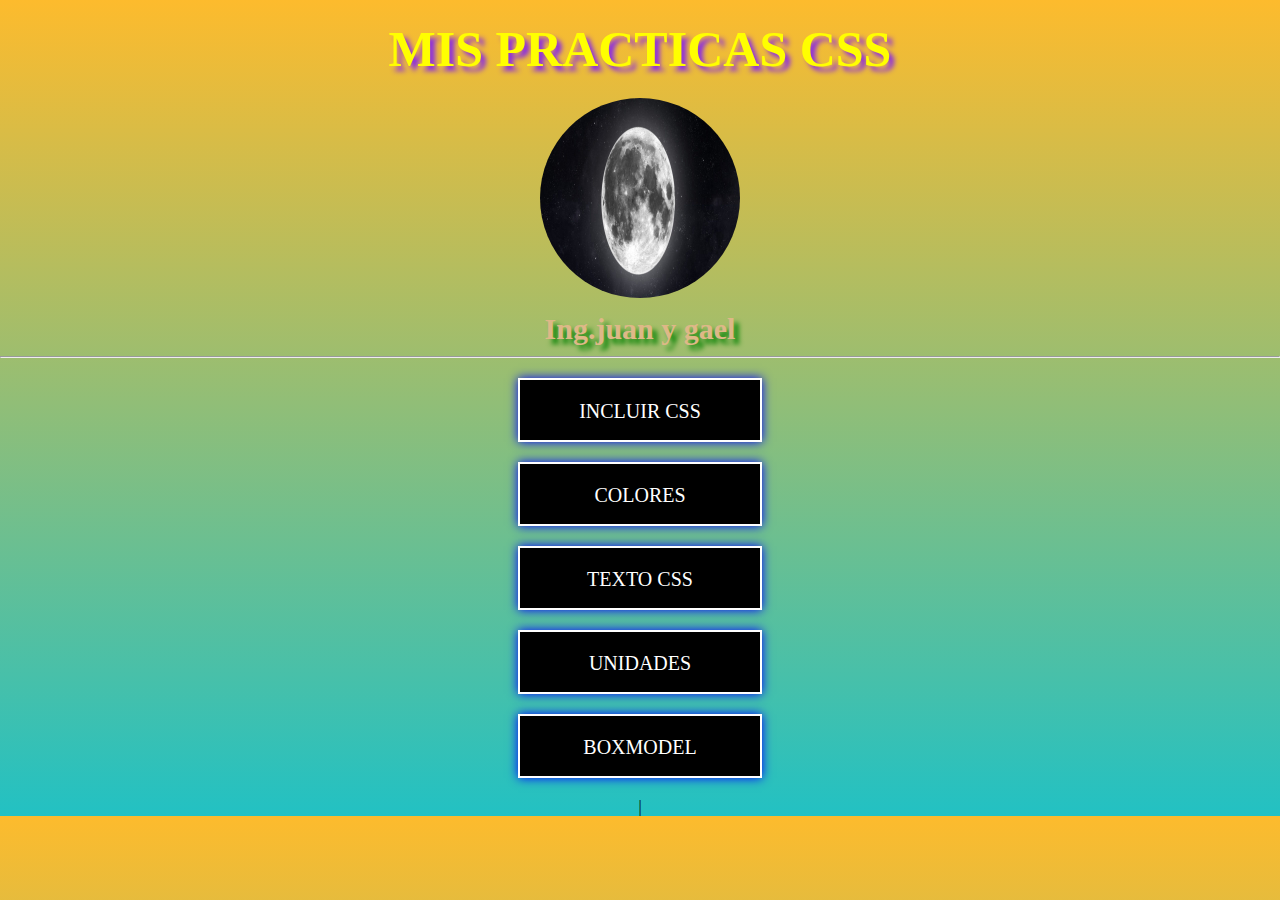
<file: index.html>
<!DOCTYPE html>
<html lang="en">
<head>
    <meta charset="UTF-8">
    <meta http-equiv="X-UA-Compatible" content="IE=edge">
    <meta name="viewport" content="width=device-width, initial-scale=1.0">
    <title>MIS PRACTICAS CSS</title>
    <link rel="stylesheet" href="estilo.css">
</head>
<body>
   <h1>MIS PRACTICAS CSS</h1>
   <img id="imagen" src="img.jpg" alt="">
   <h2>Ing.juan y gael</h2> <hr>
   <div>
    <a href="01 incluir\juan.html">INCLUIR CSS</a>
    <a href="02 colores\gael.html">COLORES</a>
    <a href="03 texto\texto.html">TEXTO CSS</a>
    <a href="04.UNIDADES\unidades.html">UNIDADES</a>
    <a href="05.boxmodel\mai.html">BOXMODEL</a>
   </div>
</body>
</html>|
</file>
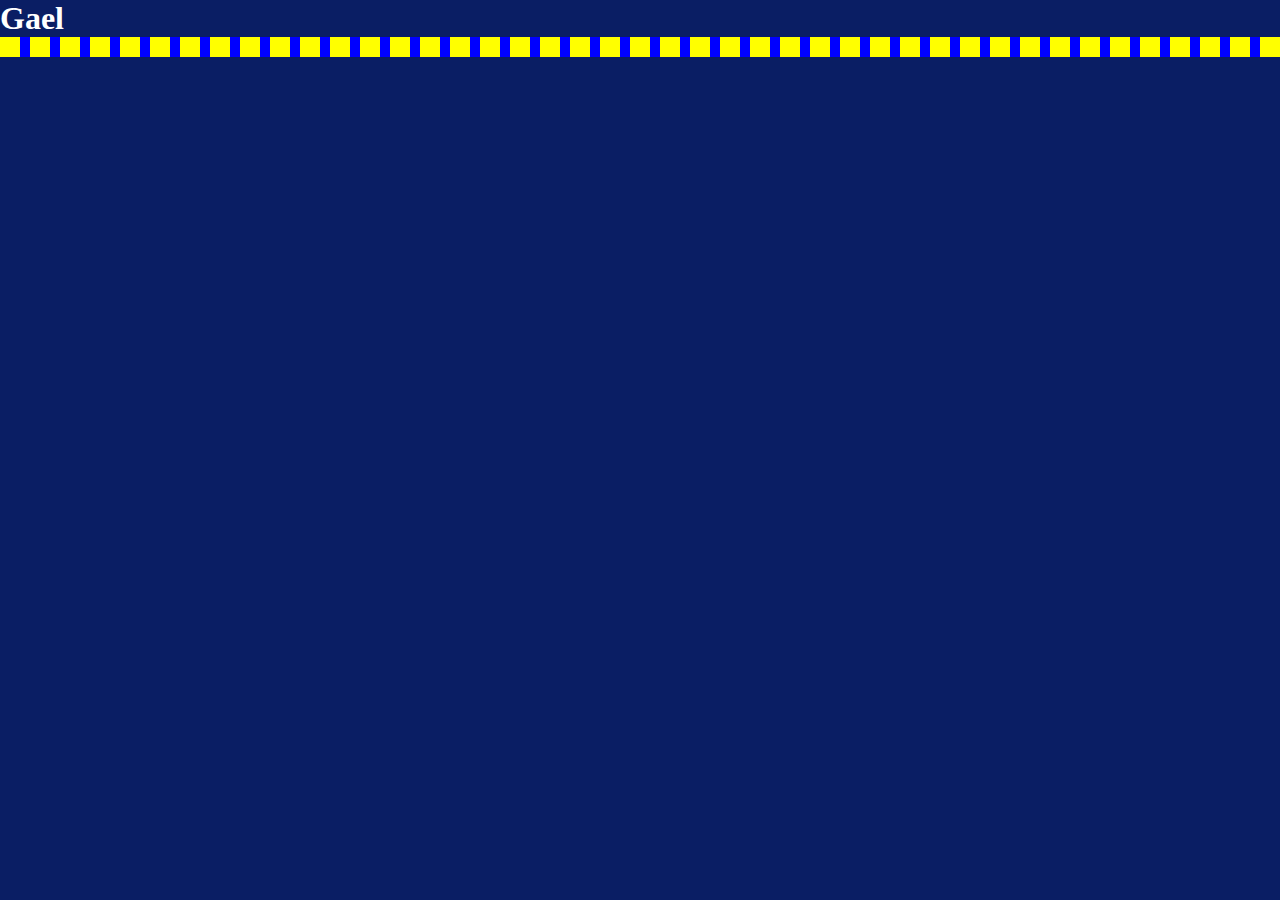
<file: 01 incluir/juan.html>
<!DOCTYPE html>
<html>

<head>
  <meta charset="UTF-8">
  <meta name="viewport" content="width=device-width, initial-scale=1">
  <title>MI PRIMERA VEZ CSS</title>
  <link rel="stylesheet" href="estilo.css">
  <style>
  
  
  </style>

<body>
  <h1>
    Gael
    </h1>
    <hr style="border:10px dashed yellow; background: blue">

</body>

</html>
</file>
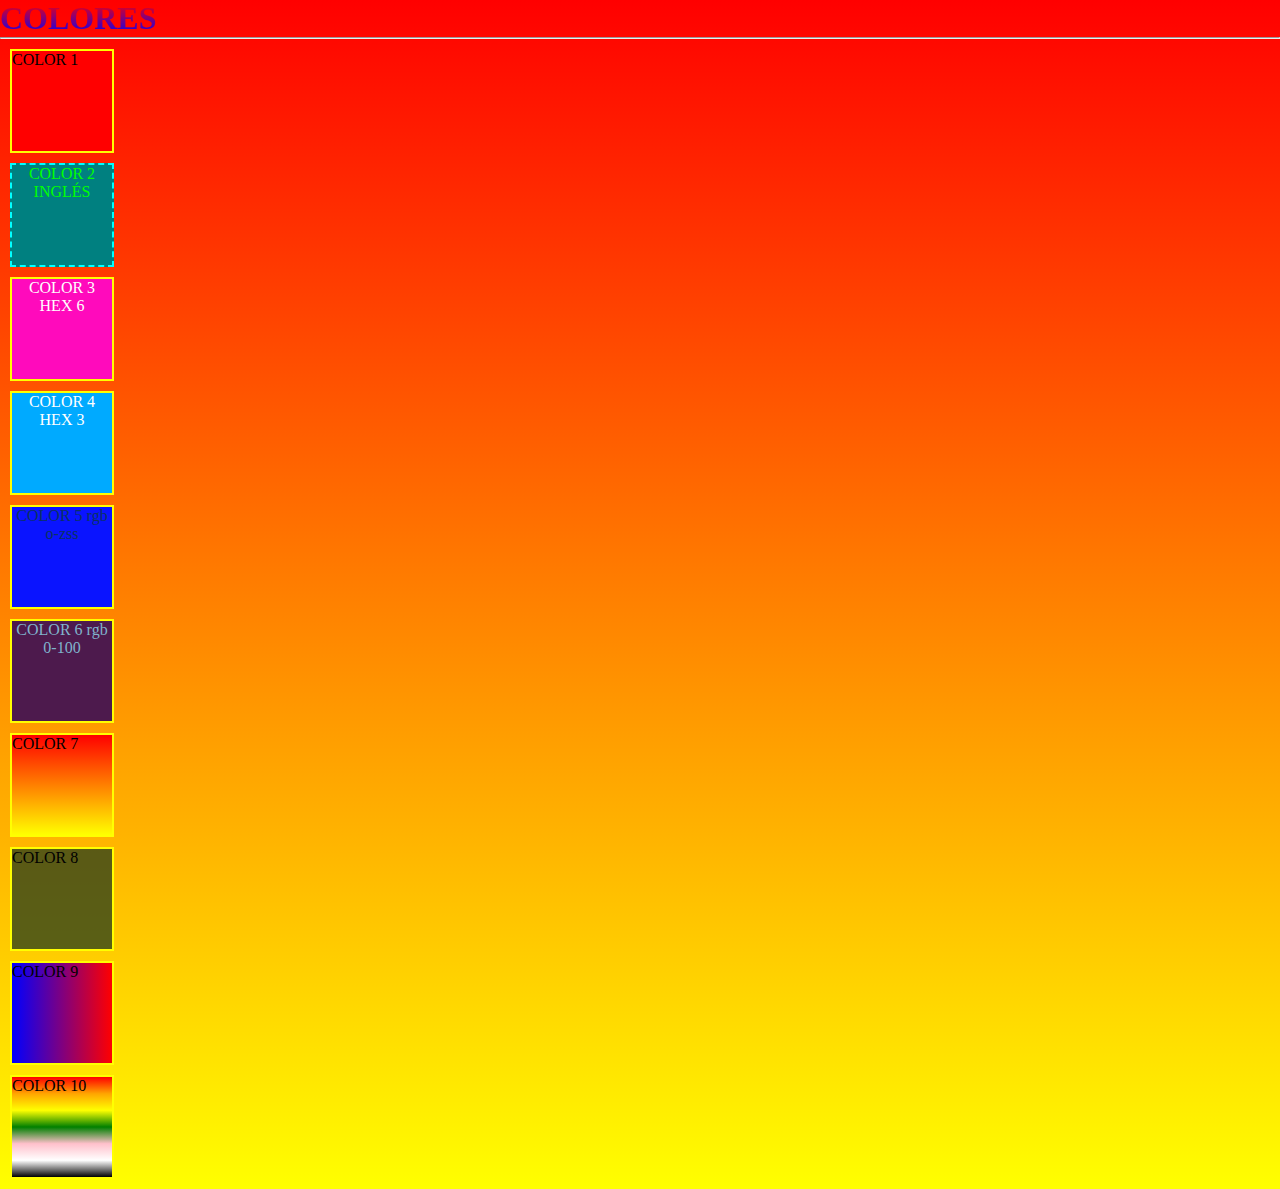
<file: 02 colores/gael.html>
<!DOCTYPE html>
<html>

<head>
  <link rel="stylesheet" href="estilo.css">
  <meta charset="UTF-8">
  <meta name="viewport" content="width=device-width, initial-scale=1">
  <title>Colores</title>
</head>

<body>
<h1>COLORES</h1><hr>
<div>
  COLOR 1
</div>
<div id="color2">
  COLOR 2 INGLÉS 
</div >
<div class="color3">
  COLOR 3 HEX 6
</div>
<div class="color4">
  COLOR 4 HEX 3
</div>
<div id="color5">
  COLOR 5 rgb o-zss
</div>
<div id="color6">
  COLOR 6 rgb 0-100
</div>
<div id="color7">
  COLOR 7
</div>
<div id="color8">
  COLOR 8
</div>
<div id="color9">
  COLOR 9
</div>
<div id="color10">
  COLOR 10
</div>
</body>

</html>
</file>
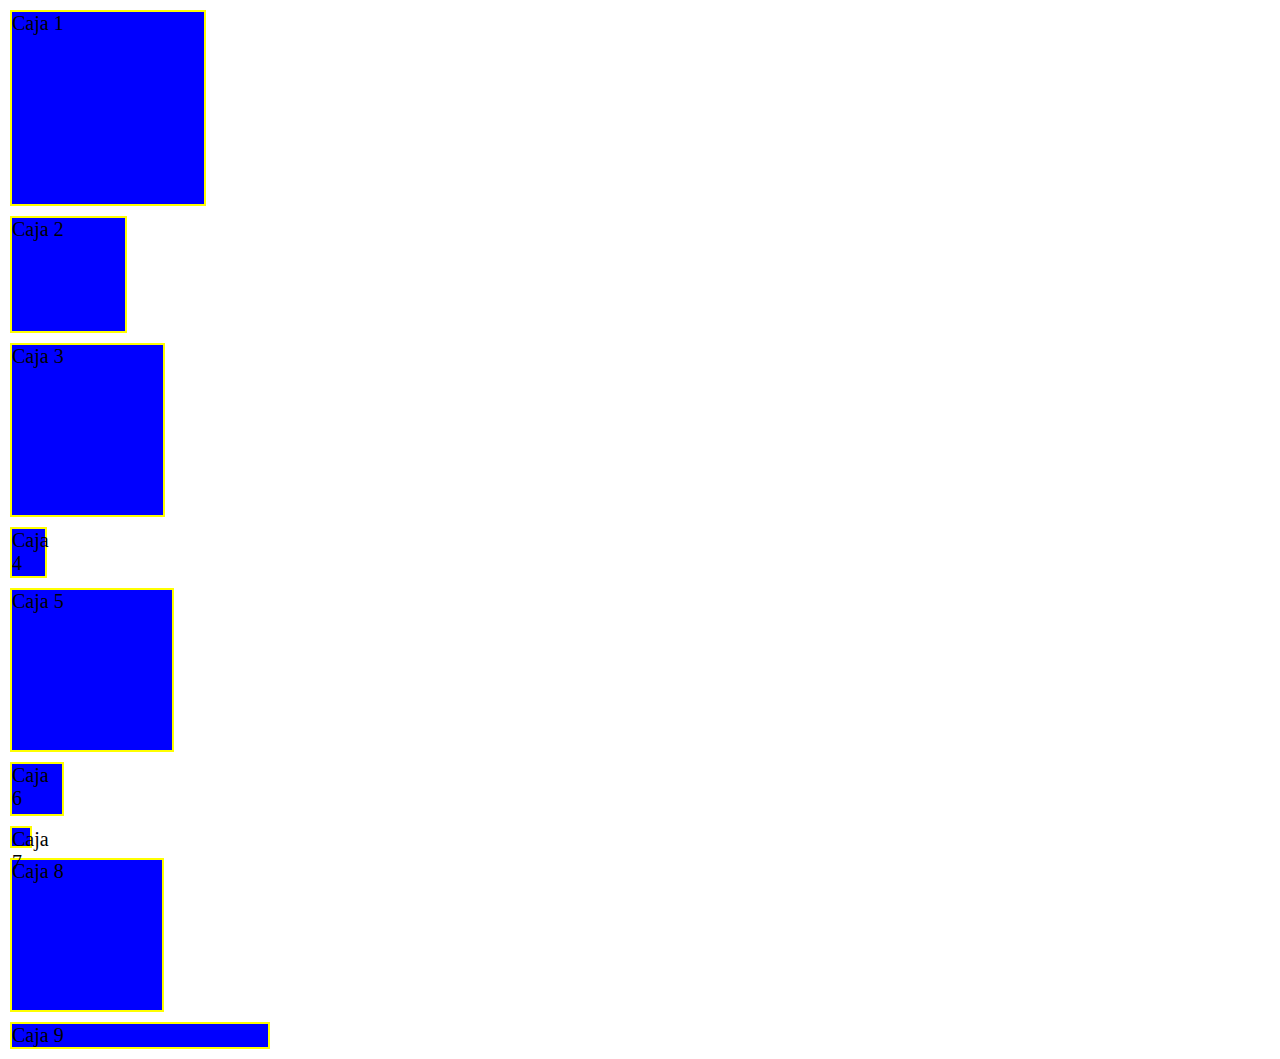
<file: 04.UNIDADES/unidades.html>
<!DOCTYPE html>
<html>

<head>
  <meta charset="UTF-8">
  <meta name="viewport" content="width=device-width, initial-scale=1">
  <title>Unidades</title>
  <link rel="stylesheet" href="estilo.css">
</head>

<body>
<div id="caja1">Caja 1</div>
<div id="caja2">Caja 2</div>
<div id="caja3">Caja 3</div>
<div id="caja4">Caja 4</div>
<div id="caja5">Caja 5</div>
<div id="caja6">Caja 6</div>
<div id="caja7">Caja 7</div>
<div id="caja8">Caja 8</div>
<div id="caja9">Caja 9</div>
</body>

</html>
</file>
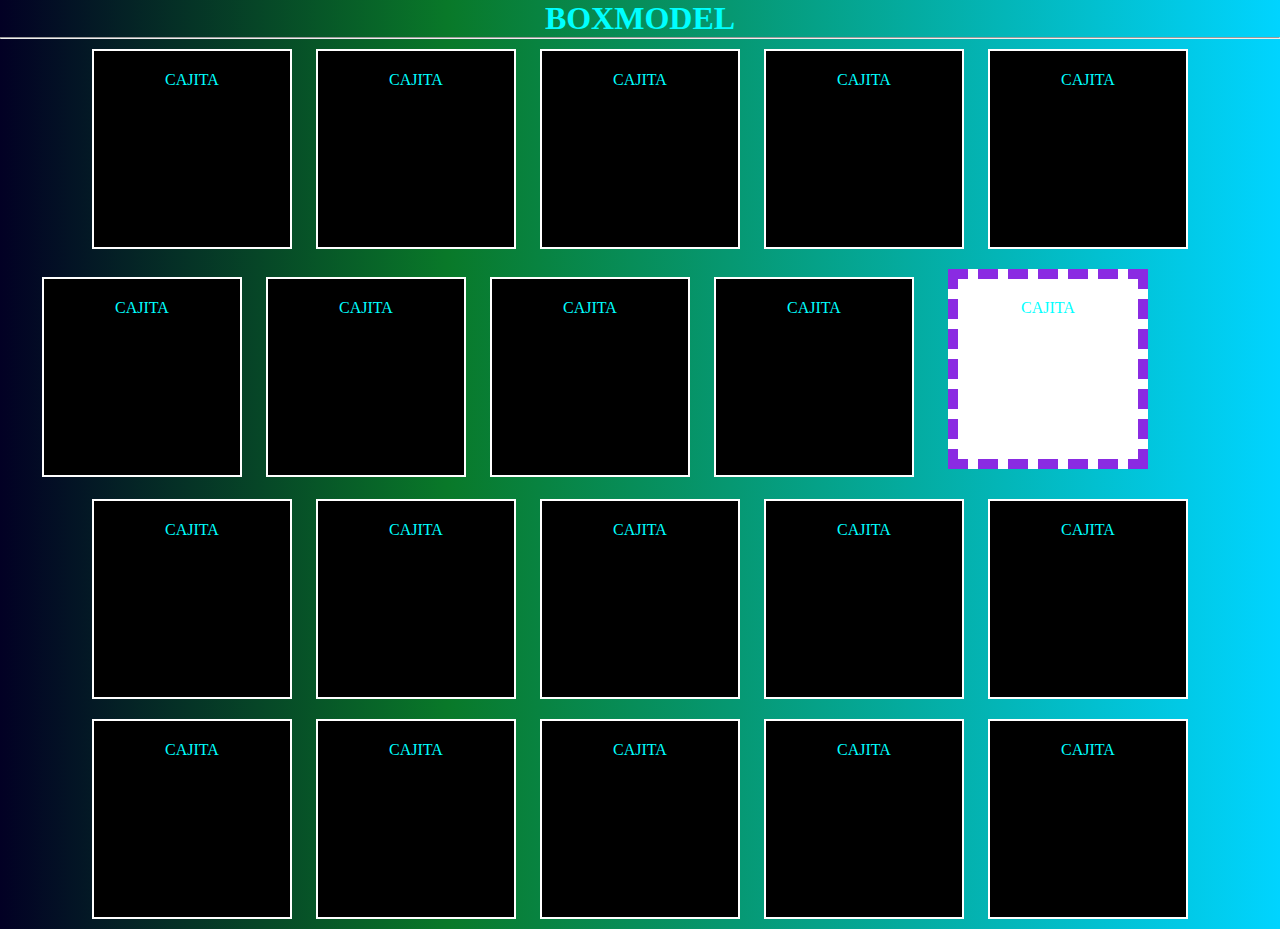
<file: 05.boxmodel/mai.html>
<!DOCTYPE html>
<html lang="en">
<head>
    <meta charset="UTF-8">
    <meta http-equiv="X-UA-Compatible" content="IE=edge">
    <meta name="viewport" content="width=device-width, initial-scale=1.0">
    <link rel="stylesheet" href="estilo.css">
    <title>BOXMODEL</title>
</head>
<body>
    <h1>BOXMODEL</h1><hr>
    <div id="cajita1">CAJITA</div>
    <div id="cajita2">CAJITA</div>
    <div id="cajita3">CAJITA</div>
    <div id="cajita4">CAJITA</div>
    <div id="cajita5">CAJITA</div>
    <div id="cajita6">CAJITA</div>
    <div id="cajita7">CAJITA</div>
    <div id="cajita8">CAJITA</div>
    <div id="cajita9">CAJITA</div>
     <div id="cajita10">CAJITA</div>
    <div>CAJITA</div>
    <div>CAJITA</div>
    <div>CAJITA</div>
    <div>CAJITA</div>
    <div>CAJITA</div>
    <div>CAJITA</div>
    <div>CAJITA</div>
    <div>CAJITA</div>
    <div>CAJITA</div>
    <div>CAJITA</div>
</body>
</html>
</file>
<file: estilo.css>
*{
    margin: 0px;
    padding: 0px;
}
body{
    text-align: center;
    background: rgb(34,193,195);
background: linear-gradient(0deg, rgba(34,193,195,1) 0%, rgba(253,187,45,1) 100%);
}
#imagen{
    width: 200px;
    height: 200px;
    border-radius: 100%;
}
#imagen:hover{
    transform: scale(1.5);
    transform: rotate(1080deg);
    transition: 1s all ease;
}
h1{
    color: yellow;
    font-size: 50px;
    font-weight: bolder;
  text-shadow: 5px 5px 5px blueviolet;
  margin: 20px;

}
h2{
    color: burlywood;
    font-size: 30px;
    font-weight: bolder;
  text-shadow: 5px 5px 5px green;
  margin: 10px;

}
a{
    width: 200px;
    height: 20px;
    padding: 20px;
    margin: 20px auto;
    font-size: 20px;
    text-decoration: none;
    display: block;
    background: black;
    color: white;
    border: 2px solid white;
    box-shadow: 0px 0px 10px blue;
}
a:hover{
    background: red;
    color: aquamarine;
    transform: scale(1.2);
    transition: 2s all ease;
}
a:active{
    transform: scale(1.2);
    background: aqua; 
    color: azure; 
    transition: 1s all ease;
}
</file>
<file: 01 incluir/estilo.css>
*{
        margin:0px;
        padding:0px;
        }
        body{
          background: rgb(10,30,100)
        }
        h1{
          color: #fff
        }
</file>
<file: 02 colores/estilo.css>
*{
    margin: 0;
    padding: 0;
  }
  div{
    width: 100px;
    height: 100px;
    border: 2px solid yellow;
    background: red;
    margin: 10px;
  
  }#color2 {
    text-align: center;
    background: teal;
    color: lime;
    border: 2px dashed aqua;
  }
  .color3{
    text-align: center;
    background:#FF0ABC ;
    color:#FFFFFF ;
  }
  .color4{
    text-align: center;
    background:#0AF ;
    color:#FFF ;
  }
  #color5{
    text-align: center;
    background:rgb(10,20,255);
    color:rgb(10,50,100) ;
  }
  #color6{
    text-align: center;
    background:rgb(30%,10%,30%);
    color:rgb(50%,70%,80%) ;
  }
  #color7{
    background: linear-gradient(red,yellow);
  }
  #color8{
    background: rgba(20,50,30,0.7)
  }
  #color9{
    background: linear-gradient(to right, blue,red);
  }
  #color10{
    background: linear-gradient(180deg,red,orange,yellow,green,pink,white,black);
  }
  h1{
    background: linear-gradient(red,blue);
    -webkit-background-clip: text; color:transparent;
  }
  body{
    background: linear-gradient(red,yellow);
    
  }
</file>
<file: 04.UNIDADES/estilo.css>
*{
    margin: 0px;
    padding: 0px;
  }
  div{
    width: 200px;
    height: 200px;
    background: blue;
    display: block;
    margin: 10px;
    border: 2px solid yellow;
  }
  body{
    font-size: 20px;
  }
  #caja1{
    width: 2in;
    height: 2in;
  }
  #caja2{
    width: 3cm;
    height: 3cm;
  }
  #caja3{
    width: 40mm;
    height: 45mm;
  }
  #caja4{
    width: 25pt;
    height: 35pt;
  }
  #caja5{
    width: 10pc;
    height: 10pc;
  }
  #caja6{
    width: 2.5em;
    height: 2.5em;
  }
  #caja7{
    width: 2ex;
    height: 2ex;
  }
  #caja8{
    width: 150px;
    height: 150px;
  }
  #caja9{
    width: 20%;
    height: 20%;
  }
</file>
<file: 05.boxmodel/estilo.css>
*{
    margin: 0px;
    padding: 0px;
box-sizing: border-box;
}
body{
    text-align: center;
    background: rgb(2,0,36);
background: linear-gradient(90deg, rgba(2,0,36,1) 0%, rgba(9,121,41,1) 35%, rgba(0,212,255,1) 100%);
color: aqua;

}
div{
    width: 200px;
    height: 200px;
    background:black;
    padding-top:50px ;
    padding-left:50px ;
    padding-bottom:50px ;
    padding-right: 50px;
    padding: 20px;
    margin: 10px;
    display:inline-block;
    border: 2px solid white;
    text-align: center;

}
#cajita10{
    margin: 10PX 100px 20px 20px;
    background-color: white;
    border: 10px dashed blueviolet;
}
#caja1{
    box-shadow: 0px 0px 100px greenyellow;
    border-radius: 10% 50% 30% 50%;
}
#caja2{
    padding-block:20px 20px ;
    background-color: aqua;
    border: 10px dashed goldenrod;
}
</file>
